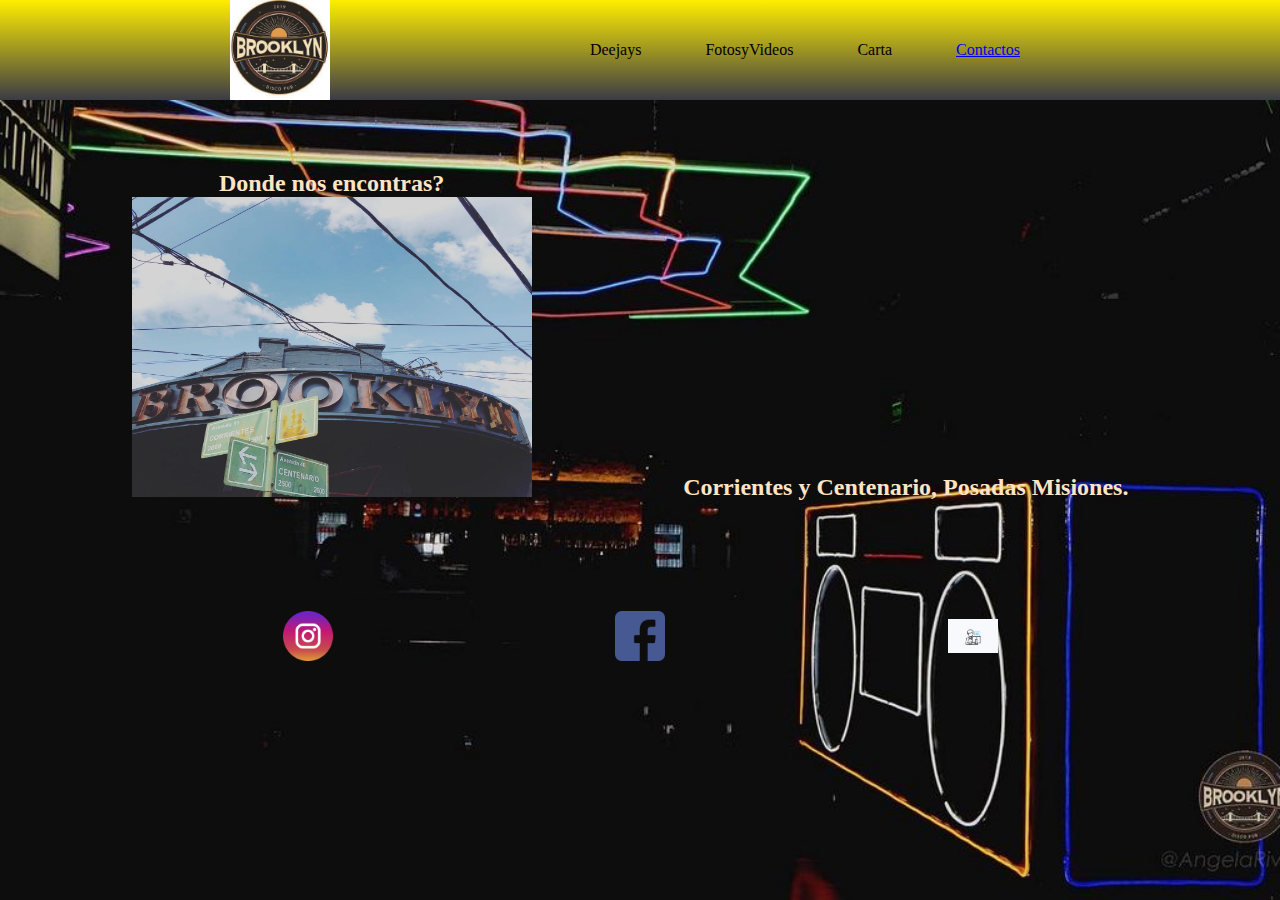
<file: index.html>
<!DOCTYPE html>
<html lang="en">
<head>
    <meta charset="UTF-8">
    <meta http-equiv="X-UA-Compatible" content="IE=edge">
    <meta name="viewport" content="width=device-width, initial-scale=1.0">
    <title>BrooklynDisc</title>
    <link rel="stylesheet" href="./AscetsBrook/css/styles.css">
</head>
<body class="contenedor-body">
    <header class="contenedor-header">
        <nav class="contenedor-nav">
        
            <img src="./AscetsBrook/BrooklynIico.ico" alt="logo">
            
            <ul>
                <li><a href="#"></a>Deejays</a></li>
                <li><a href="#"></a>FotosyVideos</a></li>
                <li><a href="#"></a>Carta</a></li>
                <li><a href="contacto.html">Contactos</a></li>
            </ul>
        
        </nav>

    </header>

    <main class="contenedor-main">
        <div clas="ubicacion">
        <h2>Donde nos encontras?</h2>
        <img class="imgesquina" src="./AscetsBrook/fotoesquina.jpg"></img>
        </div>
        <div class="ubicacion">
            <iframe src="https://www.google.com/maps/embed?pb=!1m18!1m12!1m3!1d2979.525395765308!2d-55.90174951179988!3d-27.367185370315067!2m3!1f0!2f0!3f0!3m2!1i1024!2i768!4f13.1!3m3!1m2!1s0x9457be30b1a30449%3A0x520f93c18eab14e!2sAv.%20Centenario%202547%2C%20N3300MDI%20Posadas%2C%20Misiones!5e0!3m2!1sen!2sar!4v1650278648527!5m2!1sen!2sar" width="400" height="300" style="border:0;" allowfullscreen="" loading="lazy" referrerpolicy="no-referrer-when-downgrade"></iframe>
            <h2>Corrientes y Centenario, Posadas Misiones.</h2>    
        </div>
    </main>

    <footer class="contenedor-footer">
        <ul>
            <li><a href="https://www.instagram.com/brooklyndisc/?hl=es-la" target="_blank">
                <img src="./AscetsBrook/instagram.png" width="100px">
                </a>
            </li>
            <li><a href="https://www.facebook.com/brooklyndisc" target="_blank">
                <img src="AscetsBrook/facebook.png" width="100px"> 
                </a>
            </li>
            <li><a href="mailto:jmfalero_webdeveloper@gmail.com" target="_blank">
                <img src="AscetsBrook/webmaster.png" width="100px">
                </a>
            </li>
        </ul>

    </footer>    
</body>
</html>
</file>
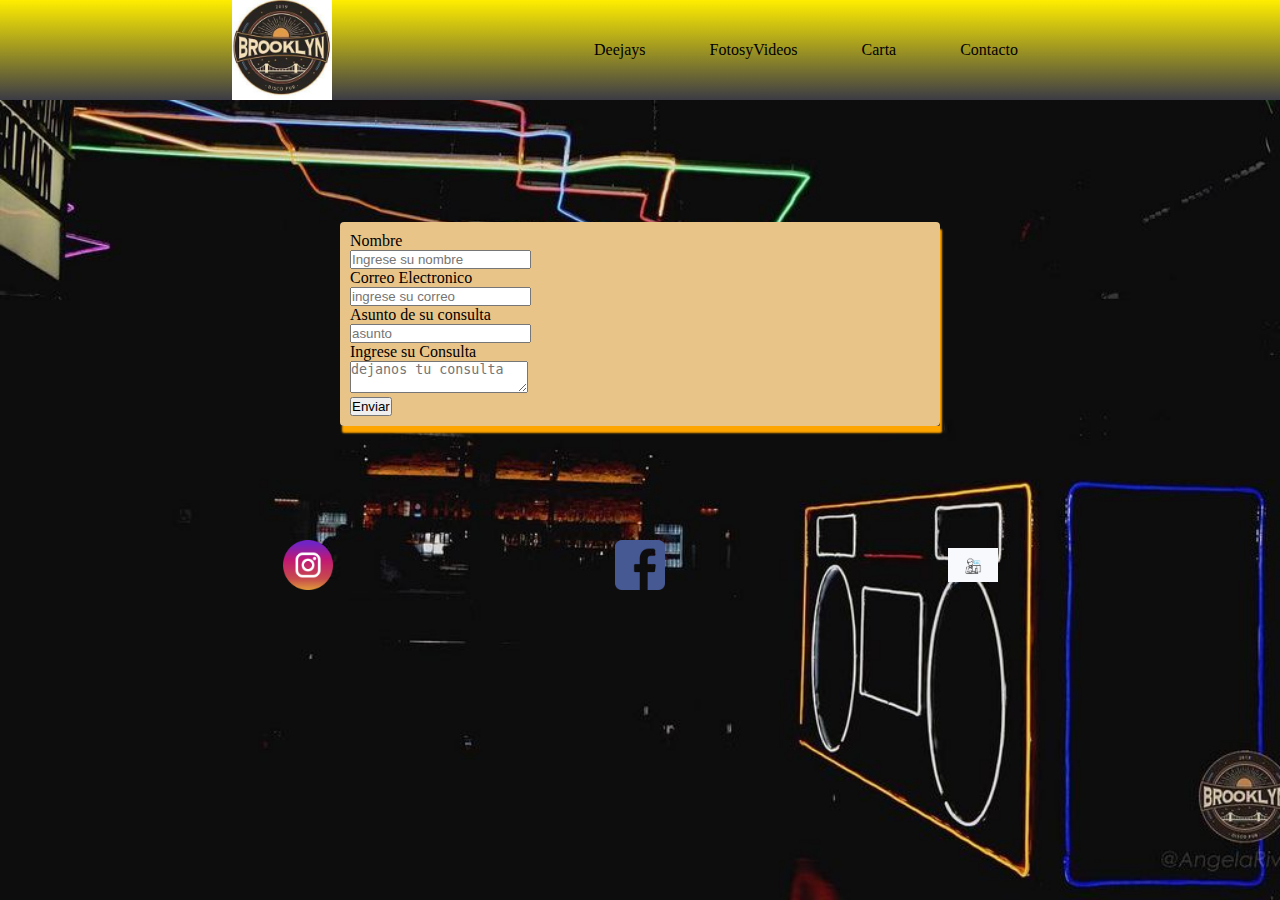
<file: contacto.html>
<!DOCTYPE html>
<html lang="en">
<head>
    <meta charset="UTF-8">
    <meta http-equiv="X-UA-Compatible" content="IE=edge">
    <meta name="viewport" content="width=device-width, initial-scale=1.0">
    <title>BrooklynDisc</title>
    <link rel="stylesheet" href="./AscetsBrook/css/styles.css">
</head>
<body class="contenedor-body">
    <header class="contenedor-header">
        <nav class="contenedor-nav">
        
            <img src="./AscetsBrook/BrooklynIico.ico" alt="logo">
            
            <ul>
                <li><a href="#"></a>Deejays</li>
                <li><a href="#"></a>FotosyVideos</li>
                <li><a href="#"></a>Carta</li>
                <li><a href="contacto.html"></a>Contacto</li>
            </ul>
        
        </nav>

    </header>

    <main class="main-container">
        <div class="main-form">
            <form action="" class="formulario">
                
                <label for="usuario">Nombre</label><br>
                <input class="form-input" tpe ="text" placeholder="Ingrese su nombre" name="usuario"><br>
                <label for="mail">Correo Electronico</label><br>
                <input class="form-input" type="email" name="mail" id="" placeholder="ingrese su correo"><br>
                <label for="asunto">Asunto de su consulta</label><br>
                <input class="form-input" type="text" placeholder="asunto" name="asunto"> <br>
                <label for="consulta">Ingrese su Consulta</label><br>
                <textarea class="form-input" name="consulta" id="consulta" placeholder="dejanos tu consulta"></textarea>

                <div class="botones">
                    <input class="btn" type="submit" value="Enviar">
                </div>
                   
            </form>
        </div>   
    </main>

    <footer class="contenedor-footer">
        <ul>
            <li><a href="https://www.instagram.com/brooklyndisc/?hl=es-la" target="_blank">
                <img src="./AscetsBrook/instagram.png" width="100px">
                </a>
            </li>
            <li><a href="https://www.facebook.com/brooklyndisc" target="_blank">
                <img src="AscetsBrook/facebook.png" width="100px"> 
                </a>
            </li>
            <li><a href="mailto:jmfalero_webdeveloper@gmail.com" target="_blank">
                <img src="AscetsBrook/webmaster.png" width="100px">
                </a>
            </li>
        </ul>

    </footer>    
</body>
</html>
</file>
<file: AscetsBrook/css/styles.css>
* { 
    margin: 0;
    padding: 0;
}

.contenedor-body {
    background-image: url(../imafondo.jpg);
    background-size: cover;
    background-attachment: fixed;
    background-repeat: no-repeat;
    min-height:calc(100vh - 150px);
    display: grid;
    grid-template-columns: 1fr;
    grid-template-rows: auto auto 250px;
    grid-template-areas: 
    "header"
    "main"
    "footer"
}

.contenedor-header {
    grid-area:header;
    width: 100%;  
    text-decoration: none;
}

.contenedor-header img {
    width: 100px;
}
.contenedor-nav {
    width: 100%;
    background-image: linear-gradient( to bottom, rgb(255, 238, 0) ,rgb(59, 59, 69));
    height: 100px;
    display: flex;
    justify-content: space-evenly;
    align-items: center;    
    position: sticky;   
    top: 0;  
    
}

.contenedor-nav ul {
    list-style: none;
}

.contenedor-nav ul li {
    display: inline-block;
    margin: 20px;
    padding: 10px;
}

.contenedor-main img {
    width: 400px;
    height: 300px;
}

.contenedor-main {
    grid-area: main;
    width: 100%;
    background-color: none;
    height: max-content;
    display: flex;
    justify-content: space-evenly;
    align-items: center;    
    position: sticky;   
    margin: 50px 0px 50px 0px;
    text-align: center;  
}

.contenedor-main h2 {
    color: bisque;
}

.ubicacion {
    padding: 20px;
}
.imgesquina {
    transition:all , 2sg;
}
.imgesquina:hoover {
    width: 250px;
    transform: translate(20px,20px);
}

.contenedor-footer {
    grid-area: footer;
    height: 50px;
    width: 100%;
    bottom: 0;
    display: inline-block;  
}

.contenedor-footer ul {
    list-style: none;
    display: flex;
    justify-content: space-evenly;
    align-items: center;    
    padding-top: 40px;
   }

.contenedor-footer img {
    width: 50px;
}
.main-container {
    display: flex;
    justify-content: space-evenly;
    align-items: center;
    margin: 50px;
}

.main-form{
    height: max-content;
    box-shadow: 2px 7px 2px orange;
    border-radius: 2px;
    width: 600px;
}

.formulario{
    background-color: #e9c488;
    padding: 10px;
    height: 100%;
    border-radius: 4px;
    }

.form-imput {
    padding: 10px;
    margin: 20px 20px 20px 0;
    width: 100%;
    border-radius: 4px;
    height: 50px;
    border: none;
}

@media (max-width: 412px) {
    .contenedor-body {
        grid-template-columns: 1fr 1fr;
        grid-template-rows: auto auto 200px;
        grid-template-areas: 
        "header" "header"
        "main" "main"
        "footer" "footer";
    }
    .contenedor-nav {
        display: flex;
        flex-direction: column;
        justify-content: center;    
        align-items: center;
        position: static;
        height: auto;
    }
    .contenedor-nav ul li {
        display: block;
    }
    
    .contenedor-main {
        flex-direction: column;
        justify-content: center;
        align-content: center;
    }

    .contenedor-main img {
        height: 250px;
        width: 250px;
    }
    .contenedor-footer {
        flex-direction: column;
        justify-content: center;
        align-content: center;

    } 
    .main-container {
        grid-template-columns: 1fr 1fr;
        grid-template-rows: auto  200px;
        grid-template-areas: 
        "header" "header"
        "main" "main"
        "footer" "footer";
    }
    .main-form {
        display: flex;
        flex-direction: column;
        justify-content: center;
        align-content: center;
    }
    
}
</file>
